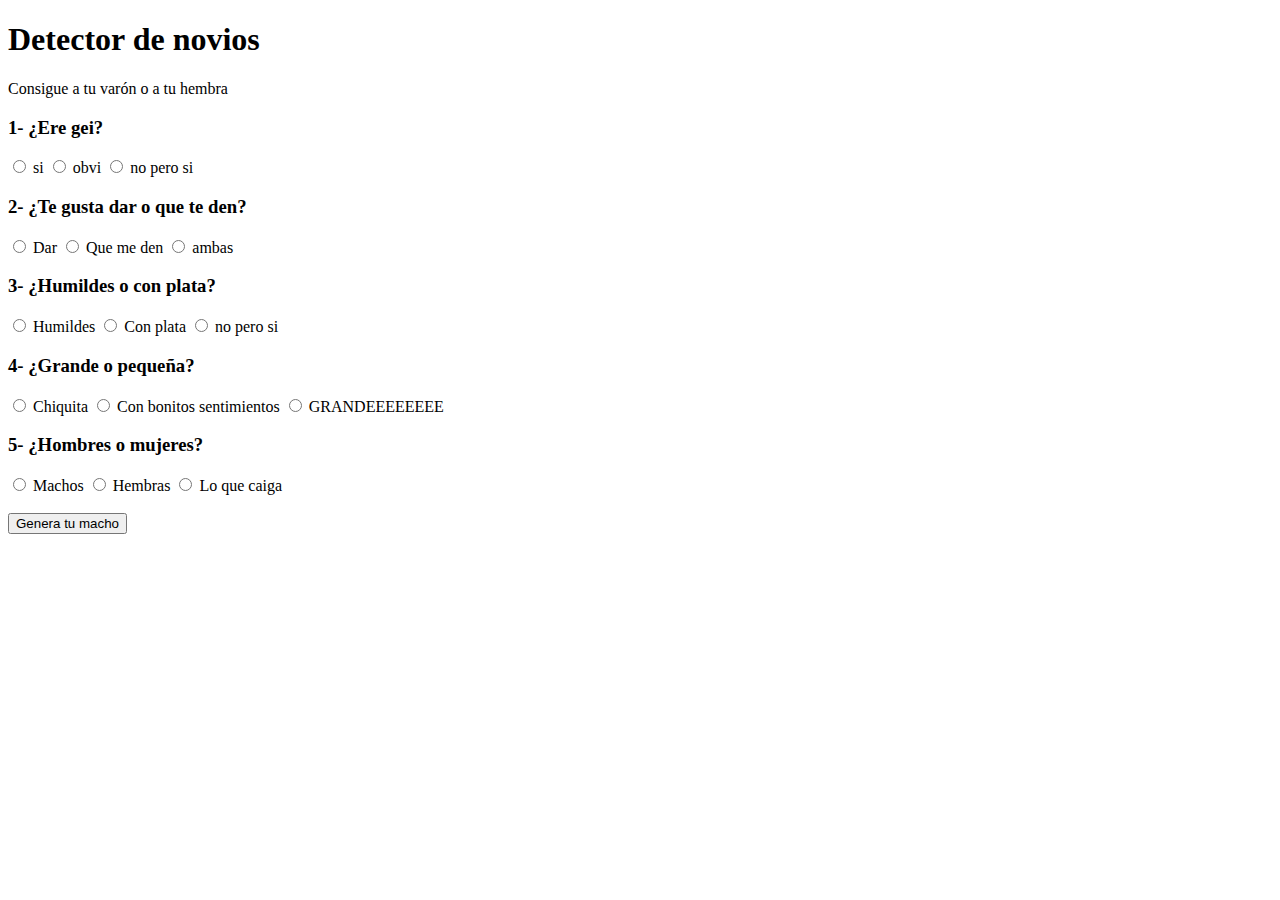
<file: Programacion 11/quiz de programacion DN/index.html>
<!DOCTYPE html>
<html lang="es">
<head>
    <meta charset="UTF-8">
    <meta http-equiv="X-UA-Compatible" content="IE=edge">
    <meta name="viewport" content="width=device-width, initial-scale=1.0">
    <title>Detector de novios</title>
</head>
<body>

    <script src="java.js"></script>

    <!-- Cuestionario -->

    <!-- Encabezado -->
    <header>
        <h1>Detector de novios</h1>
        <p>Consigue a tu varón o a tu hembra</p>
    </header>

    <!-- pregunta 1 -->
    <div class="container">
        <h3>1- ¿Ere gei?</h3>
        <label>
            <input type="radio" value="1" name="si"> si
        </label>
        <label>
            <input type="radio" value="2" name="obvi"> obvi
        </label>
        <label>
            <input type="radio" value="3" name="no pero si"> no pero si
        </label>

    </div>
    
<!-- pregunta 2 -->

<div class="container">
    <div class="container">
        <h3>2- ¿Te gusta dar o que te den?</h3>
        <label>
            <input type="radio" value="1" name="Dar"> Dar
        </label>
        <label>
            <input type="radio" value="2" name="Que me den"> Que me den
        </label>
        <label>
            <input type="radio" value="3" name="ambas"> ambas
        </label>
    </div>

<!-- pregunta 3 -->

<div class="container">
    <h3>3- ¿Humildes o con plata?</h3>
    <label>
        <input type="radio" value="1" name="Humildes"> Humildes
    </label>
    <label>
        <input type="radio" value="2" name="Con Plata"> Con plata
    </label>
    <label>
        <input type="radio" value="3" name="no pero si"> no pero si
    </label>
</div>

<!-- pregunta 4 -->

<div class="container">
    <h3>4- ¿Grande o pequeña?</h3>
    <label>
        <input type="radio" value="1" name="Chiquita"> Chiquita
    </label>
    <label>
        <input type="radio" value="2" name="Con bonitos sentimientos"> Con bonitos sentimientos
    </label>
    <label>
        <input type="radio" value="3" name="GRANDEEEEEEEE"> GRANDEEEEEEEE
    </label>
</div>


<!-- pregunta 5 -->

<div class="container">
    <h3>5- ¿Hombres o mujeres?</h3>
    <label>
        <input type="radio" value="1" name="Machos"> Machos 
    </label>
    <label>
        <input type="radio" value="2" name="Hembras"> Hembras
    </label>
    <label>
        <input type="radio" value="3" name="Lo que caiga"> Lo que caiga
    </label>
</div>
<br>
<div><button id="Genera tu macho">Genera tu macho</button></div>


</body>
</html>
</file>
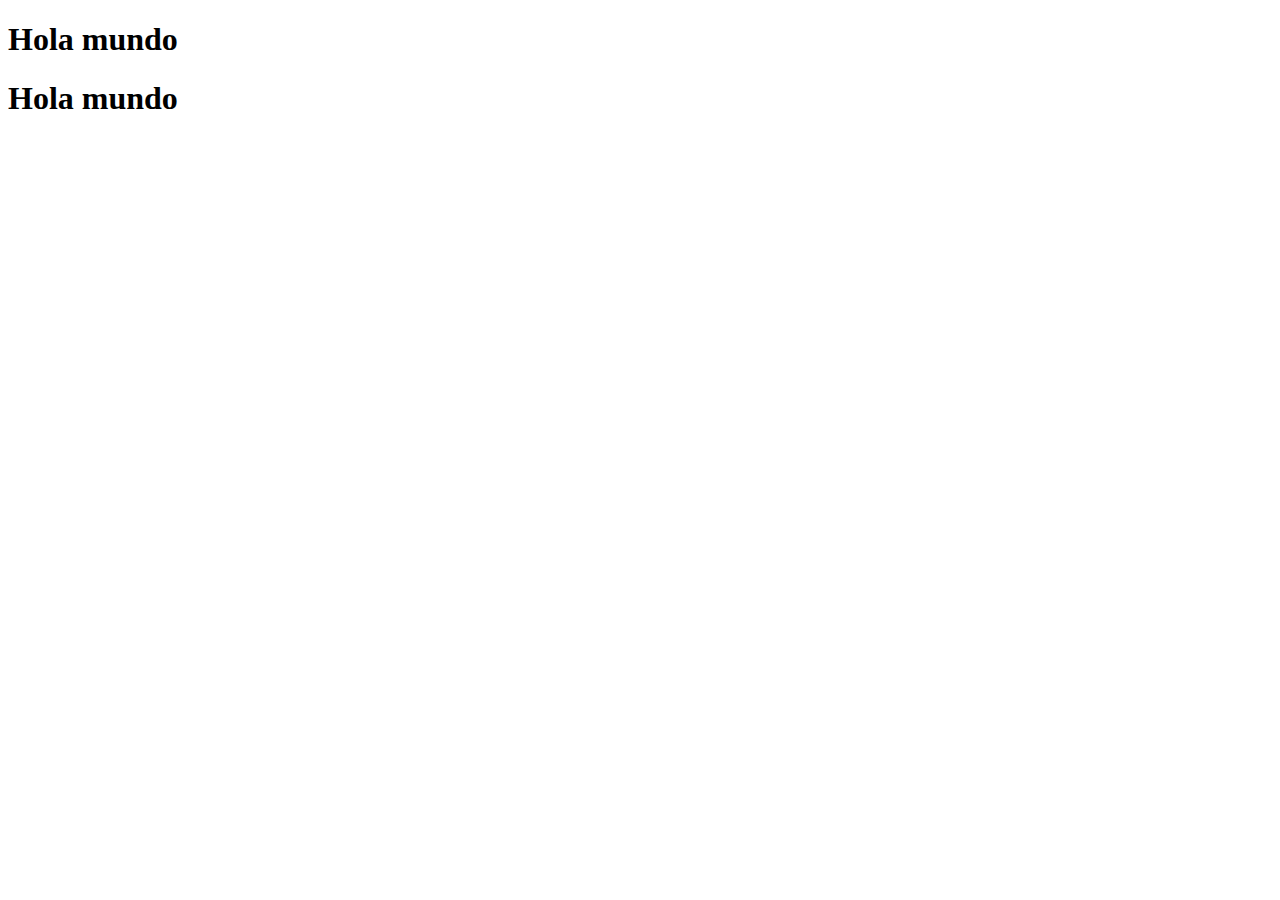
<file: Programacion 11/quiz de programacion DN/trabajo en clase/html/quiz1.html>
<!DOCTYPE html>
<html lang="es">
<head>
    <meta charset="UTF-8">
    <meta http-equiv="X-UA-Compatible" content="IE=edge">
    <meta name="viewport" content="width=device-width, initial-scale=1.0">
    <title>Calculadora en Javascript</title>
</head>
<body>
    <h1>Hola mundo</h1>
    <script src="../js/quiz1.js"></script>
</body>
</html>
</file>
